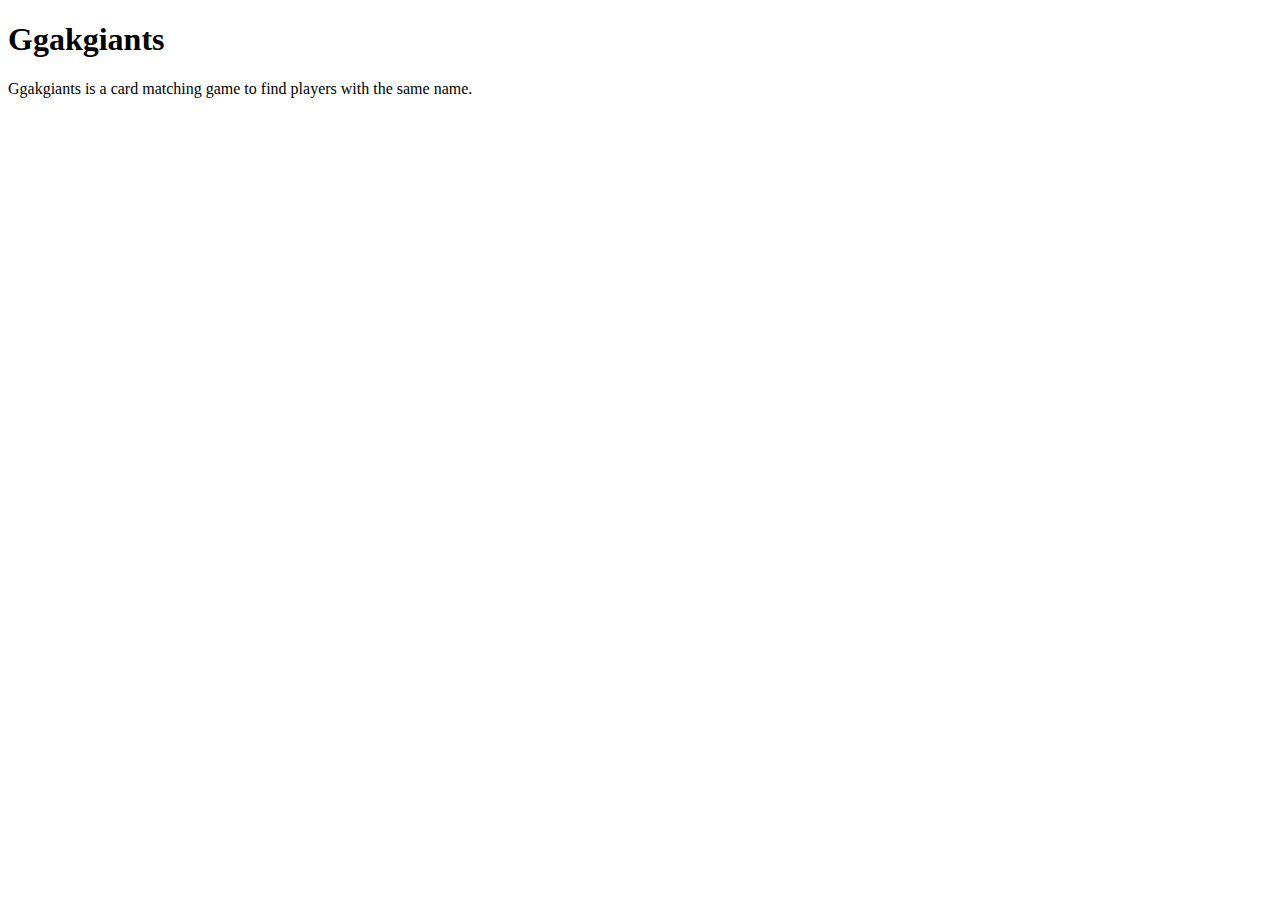
<file: index.html>
<!DOCTYPE html>
<html lang="en">

<head>
    <meta charset="UTF-8">
    <meta name="viewport" content="width=device-width, initial-scale=1.0">
    <title>Ggakgiants</title>
</head>

<body>
    <h1>Ggakgiants</h1>

    <p>Ggakgiants is a card matching game to find players with the same name. </p>
</body>

</html>
</file>
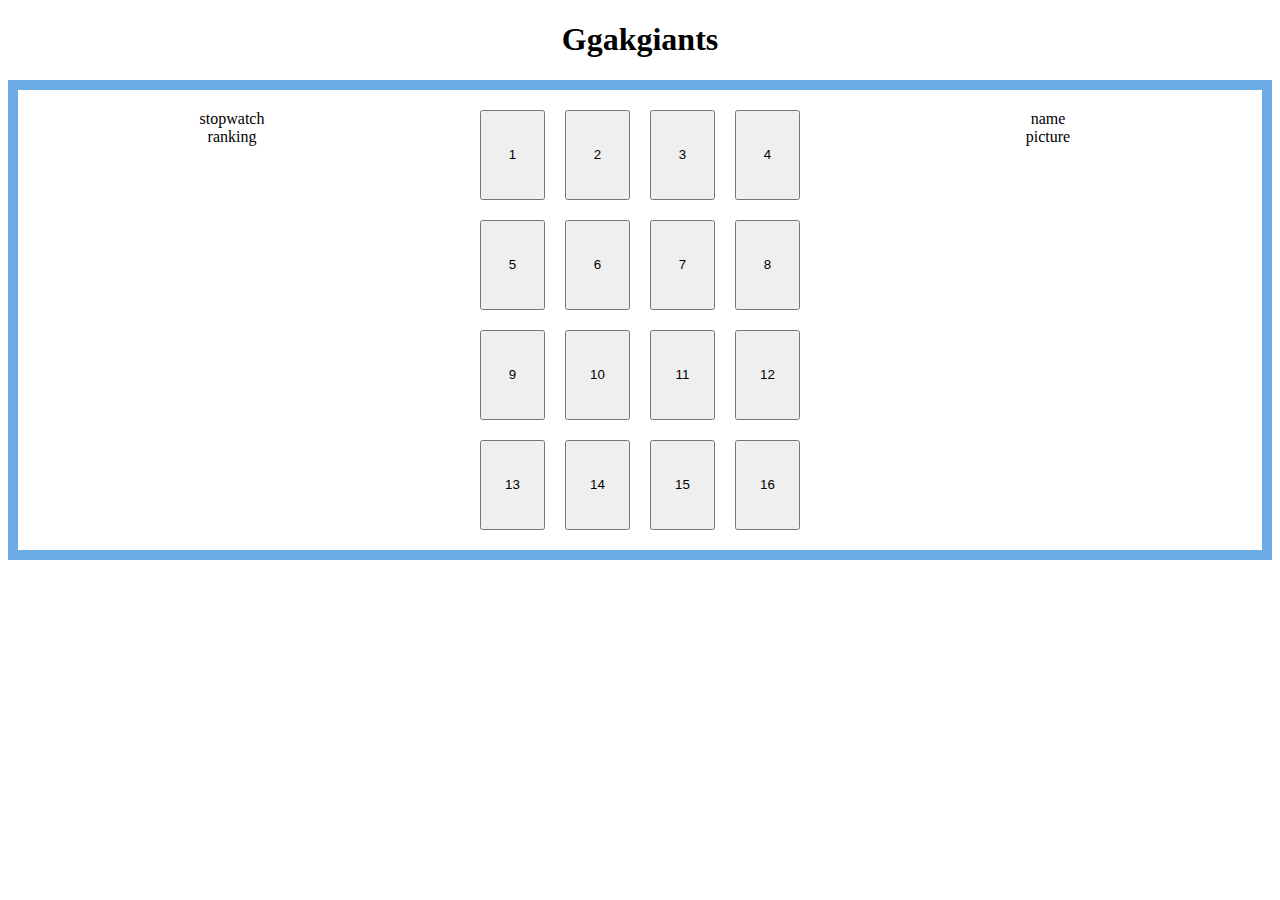
<file: game.html>
<!DOCTYPE html>
<html lang="en">

<head>
    <meta charset="UTF-8">
    <meta name="viewport" content="width=device-width, initial-scale=1.0">
    <title>Document</title>
    <link rel="stylesheet" href="game.css" />
</head>

<body style="text-align: center;">
    <h1>Ggakgiants</h1>

    <main>
        <span>
            <div>stopwatch</div>
            <div>ranking</div>
        </span>

        <span class="cards">
            <button>1</button>
            <button>2</button>
            <button>3</button>
            <button>4</button>

            <button>5</button>
            <button>6</button>
            <button>7</button>
            <button>8</button>

            <button>9</button>
            <button>10</button>
            <button>11</button>
            <button>12</button>

            <button>13</button>
            <button>14</button>
            <button>15</button>
            <button>16</button>
        </span>
        <span>
            <div>name</div>
            <div>picture</div>
        </span>
    </main>
</body>

</html>
</file>
<file: game.css>
main {
    display: grid;
    grid-template-columns: repeat(auto-fit, minmax(250px, 1fr));
    grid-gap: 20px;
    justify-items: center;

    border: 10px solid rgb(108, 172, 228);
    padding: 20px;
}

.cards {
    display: grid;
    grid-template-columns: repeat(4, 65px);
    grid-template-rows: repeat(4, 90px);
    gap: 20px;
}

button[id^="card-"] {
    background-color: rgb(108, 172, 228);
    background-size: 65px 90px;
    border-style: none;
}

#picture {
    margin-top: 30px;
    width: 100%;
}
</file>
